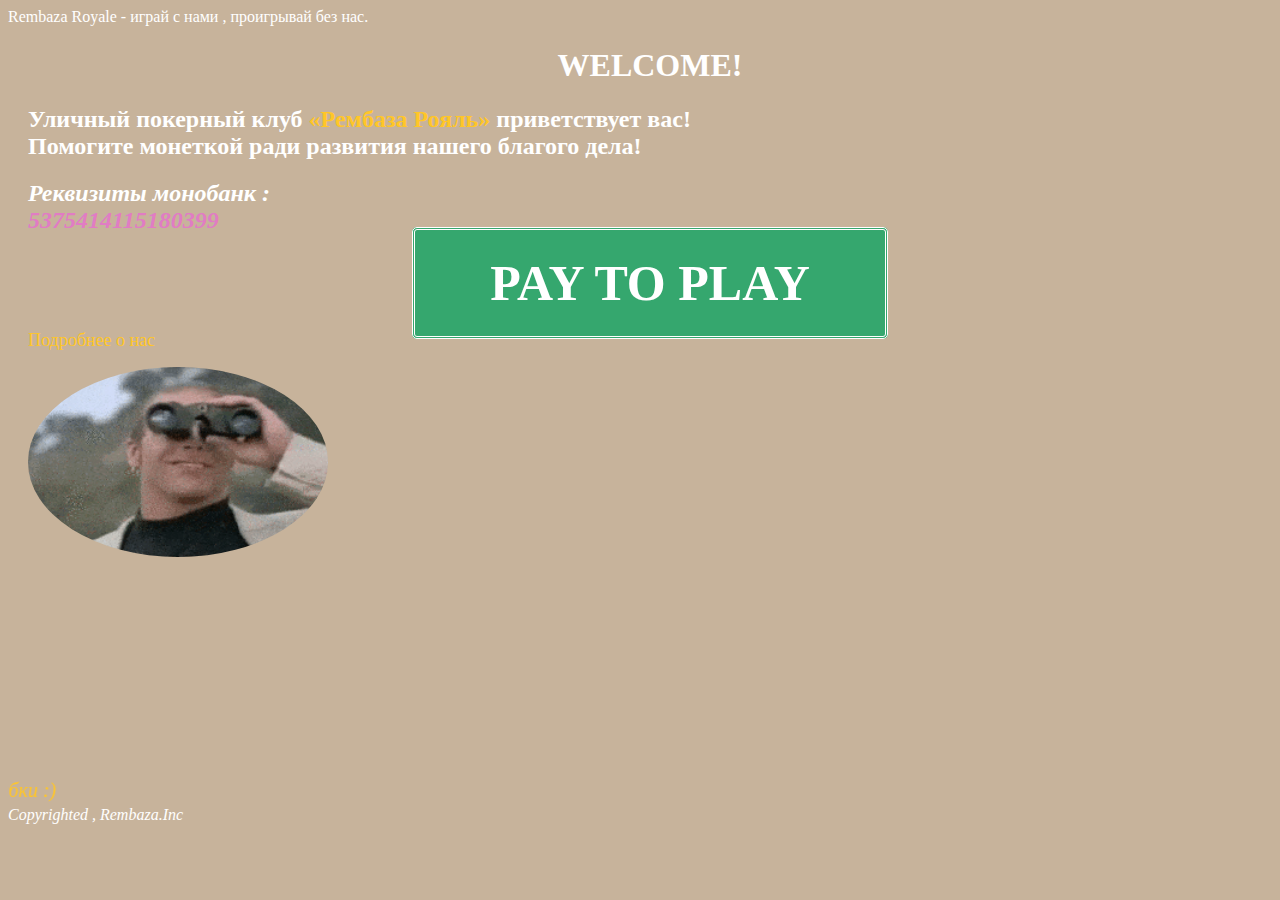
<file: index.html>
<!DOCTYPE html>
<html lang="ru" dir="ltr">
  <head>
    <meta charset="utf-8">
    <meta name="viewport" content="width=device-width, initial-scale=1.0">
    <title>Рембаза Рояль</title>
    <link rel="stylesheet" href="style.css">
    <link rel="shortcut icon" href="https://c0.klipartz.com/pngpicture/304/1020/sticker-png-suit-playing-card-computer-icons-spades-sunglasses-emoji-game-leaf.png">
  </head>
  <body>
    <header>
      Rembaza Royale - играй с нами , проигрывай без нас.
    </header>
    <main>
    <h1>WELCOME!</h1>
    <h2>Уличный покерный клуб <q>Рембаза Рояль</q> приветствует вас!
    <br>
    Помогите монеткой ради развития нашего благого дела!</h2>

     <h2>
       <strong id="text">Реквизиты монобанк :</strong> <div id="money">5375414115180399</div>

    </h2>
    <h3><a href="inner2.html" id="button1">PAY TO PLAY</a></h3>
    <section>
      <p>
    <a href="inner.html" id="more">Подробнее о нас</a></p>
      <p ><img id="gifka" src="a.gif" alt=""  width=300/></p>
    </section>


  </main>

  <footer>
    <marquee behavior="scroll" direction="right">Мы не несем ответственность за то что вы слили все бабки :)</marquee><br>
    Copyrighted , Rembaza.Inc
  </footer>
  </body>
</html>
</file>
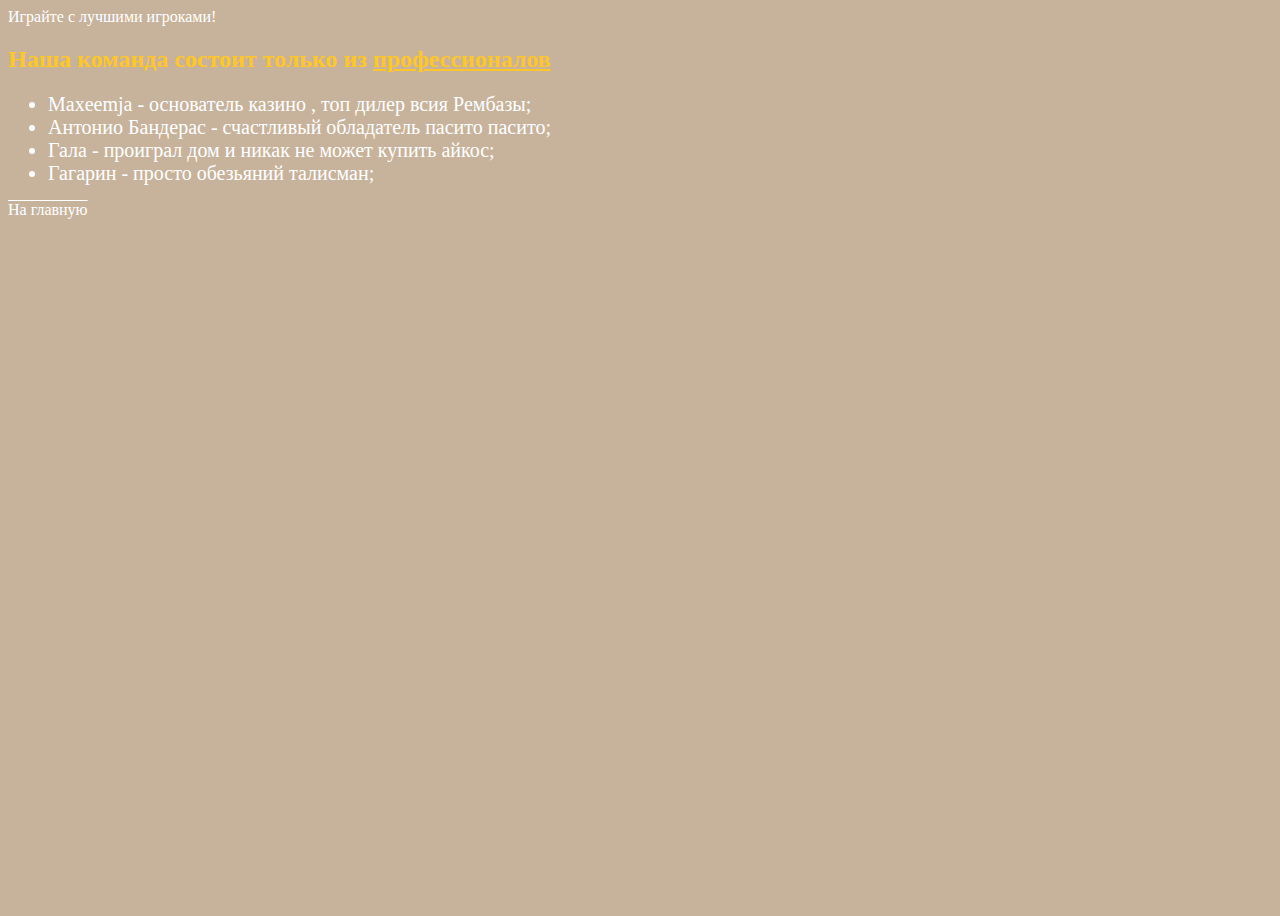
<file: inner.html>
<!DOCTYPE html>
<html lang="ru" dir="ltr">
  <head>
    <meta charset="utf-8">
    <title>Рембаза рояль</title>
    <link rel="stylesheet" href="style2.css">
  </head>
  <body>
    <header>
      Играйте с лучшими игроками!
    </header>
    <main>
      <h2>Наша команда состоит только из <strong id="pr">профессионалов</strong></h2>
        <section>
          <ul>
            <li>Maxeemja - основатель казино , топ дилер всия Рембазы;</li>
            <li>Антонио Бандерас - счастливый обладатель пасито пасито;</li>
            <li>Гала - проиграл дом и никак не может купить айкос;</li>
            <li>Гагарин - просто обезьяний талисман;</li>
          </ul>
        </section>

    </main>
    <footer>
      <a href="index.html" id="back">На главную</a>
    </footer>
  </body>
</html>
</file>
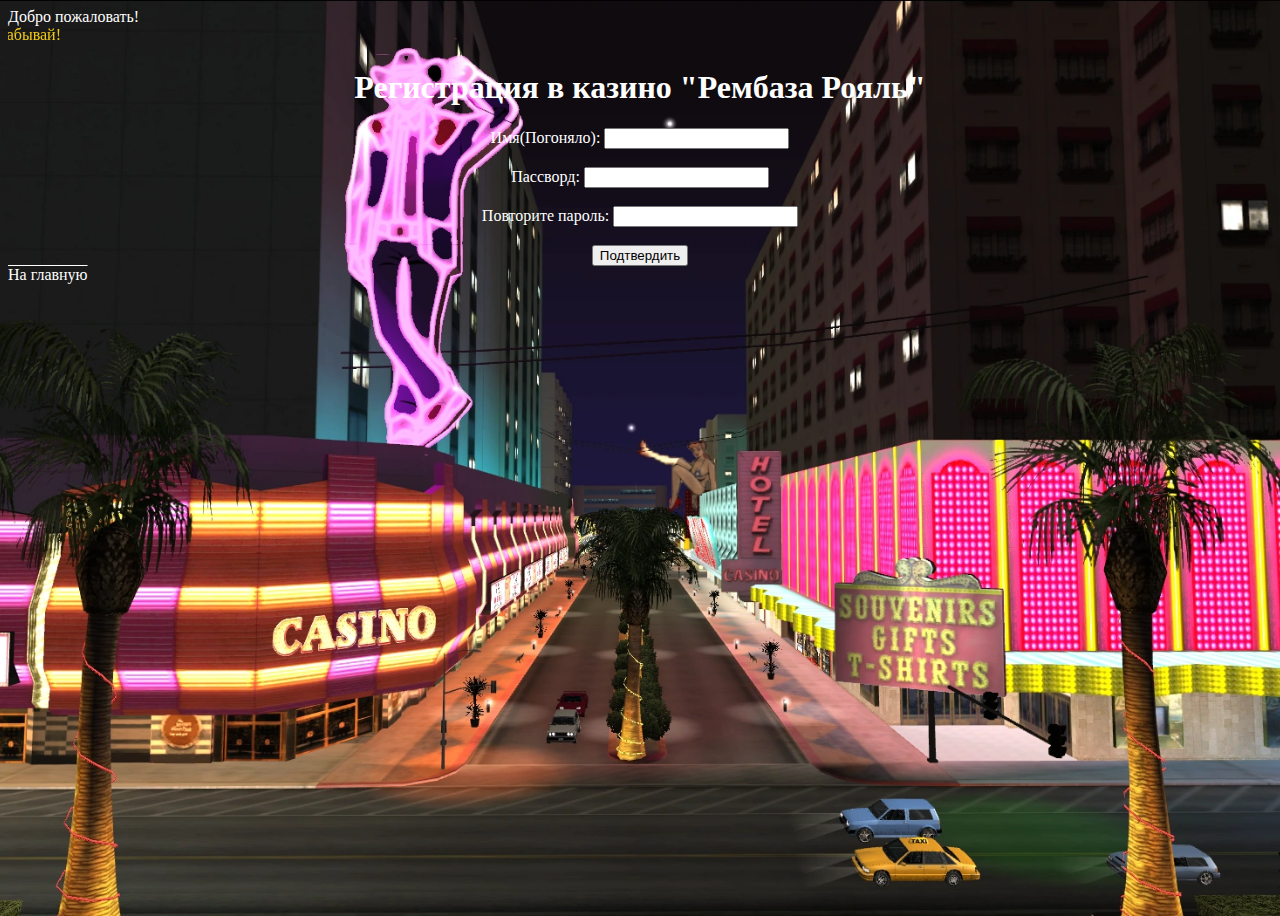
<file: inner2.html>
<!DOCTYPE html>
<html lang="en" dir="ltr">
  <head>
    <meta charset="utf-8">
    <title>Лучшее казино на левом берегу!</title>
    <link rel="stylesheet" href="style3.css">
    <link rel="shortcut icon" href="https://c0.klipartz.com/pngpicture/304/1020/sticker-png-suit-playing-card-computer-icons-spades-sunglasses-emoji-game-leaf.png">
  </head>
  <body>
    <header>
      Добро пожаловать!
      <marquee behavior="scroll" direction="right" style="color:#F4CA16; font-family:italic; ">Играй-играй , но родных не забывай!</marquee>
    </header>
    <main>
      <h1 style="text-align:center;">Регистрация в казино "Рембаза Рояль"</h1>
      <section style="text-align:center;">
      <form onsubmit="check_form(this)"   id="main-form">
        <label for="name">Имя(Погоняло):</label>
        <input type="text" name="name"><br><br>
        <label for="pass">Пассворд:</label>
        <input type="password" name="pass"><br><br>
        <label for="repass">Повторите пароль:</label>
        <input type="password" name="repass" ><br><br>
        
        <button type="submit" name="button">Подтвердить</button>
      </form>
      <script type="text/javascript" src="form-script.js">

      </script>
      </section>

    </main>
    <footer>
      <a href="index.html" style="text-decoration:overline;color:white;">На главную</a>
    </footer>
  </body>
</html>
</file>
<file: style.css>
q{color: #FFC628;}
#money{
  color : #E17CC4;
  font-weight: bolder;
  font-style: oblique;}
h1{text-align: center;}
body{
  background: #c7b39b url(https://topmoney100.tdspedia.com/imgs/casino/8_poker_room_bgrd2.jpg); /* Цвет фона и путь к файлу */
  color: #fff; /* Цвет текста */
  background-position: center center;
  background-size: cover;
  background-repeat: no-repeat;

  flex-direction: column;  }
marquee{
  color: #FFC628;
  font-size: 20px;
}
footer{
  padding-top: 16%;
  color: white; font-style: oblique;}
main{padding-left: 20px;}
h3{text-align: center;}

#button1{
  color:white;
  font-size: 50px;
  padding: .5em 1.5em;
  border-radius: 5px;
  background: rgb(53, 167, 110);
  text-decoration: none;
  border-style:double;}
#button1:hover{color:#FFC628;}
html{overflow: hidden;}
#more{
  text-decoration: none;
  font-size: 18px;
  font-family: cursive;
  color: #FFC628;
}
#more:hover{
  color: blue;
}
#text{
  font-style: italic;
  font-weight: bolder;
}
#gifka{ border-radius: 50%;}
</file>
<file: style2.css>
body{
  background: #c7b39b url(https://topmoney100.tdspedia.com/imgs/casino/8_poker_room_bgrd2.jpg); /* Цвет фона и путь к файлу */
  color: #fff; /* Цвет текста */
  background-position: center center;
  background-size: cover;
  background-repeat: no-repeat;
  min-height: 100vh;
  flex-direction: column;  }

#back{text-decoration:overline; color:white;}
#pr{
  text-decoration: underline;
}
li{
  font-size: 20px;
}
h2{color:#FFC628;}
</file>
<file: style3.css>
body{
    color: #fff;
    background: url(OldVenturasStrip-GTASA.webp);
    background-position: center center;
    background-size: cover;
    background-repeat: no-repeat;
    min-height: 100vh;
    flex-direction: column;
}
html{overflow: hidden;}
</file>
